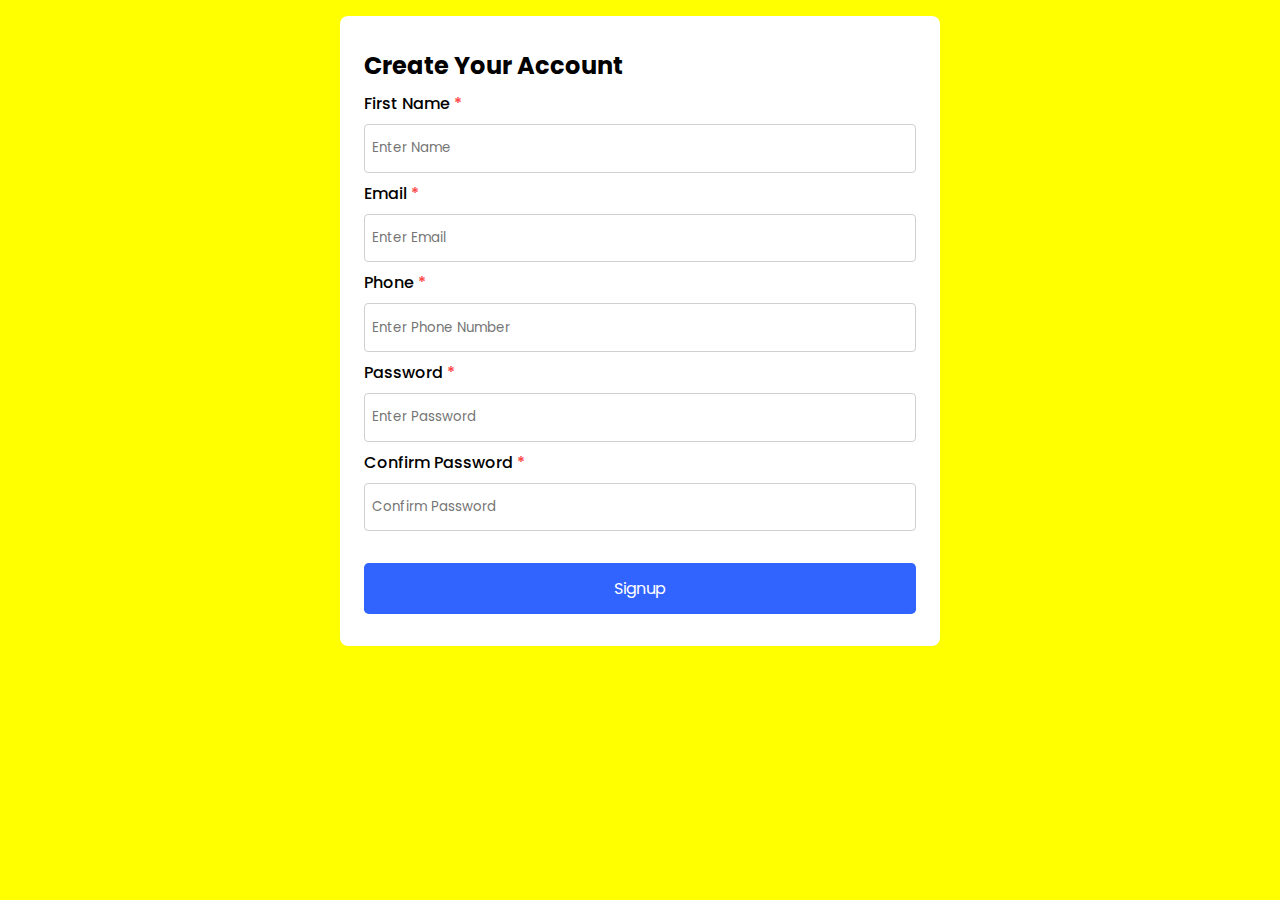
<file: index.html>
<!DOCTYPE html>
<html>
  <head>
    <title>Form Validation</title>
    <meta name="viewport" content="width=device-width, initial-scale=1" />
    <!-- Google Fonts -->
    <link
      href="https://fonts.googleapis.com/css2?family=Poppins:wght@400;500;600&display=swap"
      rel="stylesheet"
    />
    <!-- Stylesheet -->
    <link rel="stylesheet" href="style.css" />
  </head>
  <body>
    <div class="container">
      <form autocomplete="off">
        <h4>Create Your Account</h4>
        <div class="input-section">
          <label>First Name <span class="required-color">*</span></label>
          <input
            type="text"
            placeholder="Enter Name"
            id="first-name-input"
            required
          />
          <span id="first-name-error" class="hide required-color error-message"
            >Name must have minimum 5 characters</span
          >
          <span id="empty-first-name" class="hide required-color error-message"
            >First Cannot Be Empty</span
          >
        </div>

        <div class="input-section">
          <label>Email <span class="required-color">*</span></label>
          <input type="email" placeholder="Enter Email" id="email" required />
          <span id="email-error" class="hide required-color error-message"
            >Email id should have @ character in it</span
          >
          <span id="empty-email" class="hide required-color error-message"
            >Email Cannot Be Empty</span
          >
        </div>

        <div class="input-section">
          <label>Phone <span class="required-color">*</span></label>
          <input
            type="text"
            placeholder="Enter Phone Number"
            id="phone"
            required
          />
          <span id="phone-error" class="hide required-color error-message"
            >Phone Number Should Have 10 Digits and should not be 123456789</span
          >
          <span id="empty-phone" class="hide required-color error-message">
            Phone cannot be empty
          </span>
        </div>

        <div class="input-section">
          <label>Password <span class="required-color">*</span></label>
          <input
            type="password"
            placeholder="Enter Password"
            id="password"
            required
          />
          <span id="password-error" class="hide required-color error-message">
            Passwords cannot be 'password' or username and must be >=8
          
          </span>
          <span id="empty-password" class="hide required-color error-message">
            Password Cannot Be Empty
          </span>
        </div>

        <div class="input-section">
          <label>Confirm Password <span class="required-color">*</span></label>
          <input
            type="password"
            id="verify-password"
            placeholder="Confirm Password"
            required
          />
          <span
            id="verify-password-error"
            class="hide required-color error-message"
            >Should Be Same As Previous Password</span
          >
          <span
            id="empty-verify-password"
            class="hide required-color error-message"
            >Password Cannot Be Empty</span
          >
        </div>
        <button id="submit-button">Signup</button>
      </form>
    </div>
    <!-- Script -->
    <script src="script.js"></script>
  </body>
</html>
</file>
<file: style.css>
* {
  padding: 0;
  margin: 0;
  box-sizing: border-box;
  font-family: "Poppins", sans-serif;
}
body {
  background-color: yellow;
}
.container {
  width: 90vw;
  max-width: 600px;
  padding: 2em 1.5em;
  background-color: #ffffff;
  margin: 1em auto;
  border-radius: 0.5em;
}
h4 {
  font-size: 1.5em;
}
.input-section {
  margin: 0.5em 0;
}
label,
.error-message {
  display: block;
  font-size: 1em;
}
label {
  margin-bottom: 0.5em;
  font-weight: 500;
}
.error-message {
  margin-top: 0.2em;
}
input,
button {
  display: block;
  outline: none;
  width: 100%;
  padding: 0.5em;
  border-radius: 0.3em;
}
input {
  padding: 1em 0.5em;
  border: 1.5px solid #d0d0d0;
}
button {
  font-size: 1em;
  background-color: #3164ff;
  border: none;
  color: #ffffff;
  padding: 0.8em 0;
  margin-top: 2em;
}
.required-color {
  color: #ff4747;
}
.error {
  border-color: #ff4747;
}
.valid {
  border-color: #37a137;
}
.hide {
  display: none;
}
@media only screen and (max-width: 450px) {
  .container {
    font-size: 14px;
  }
}
</file>
